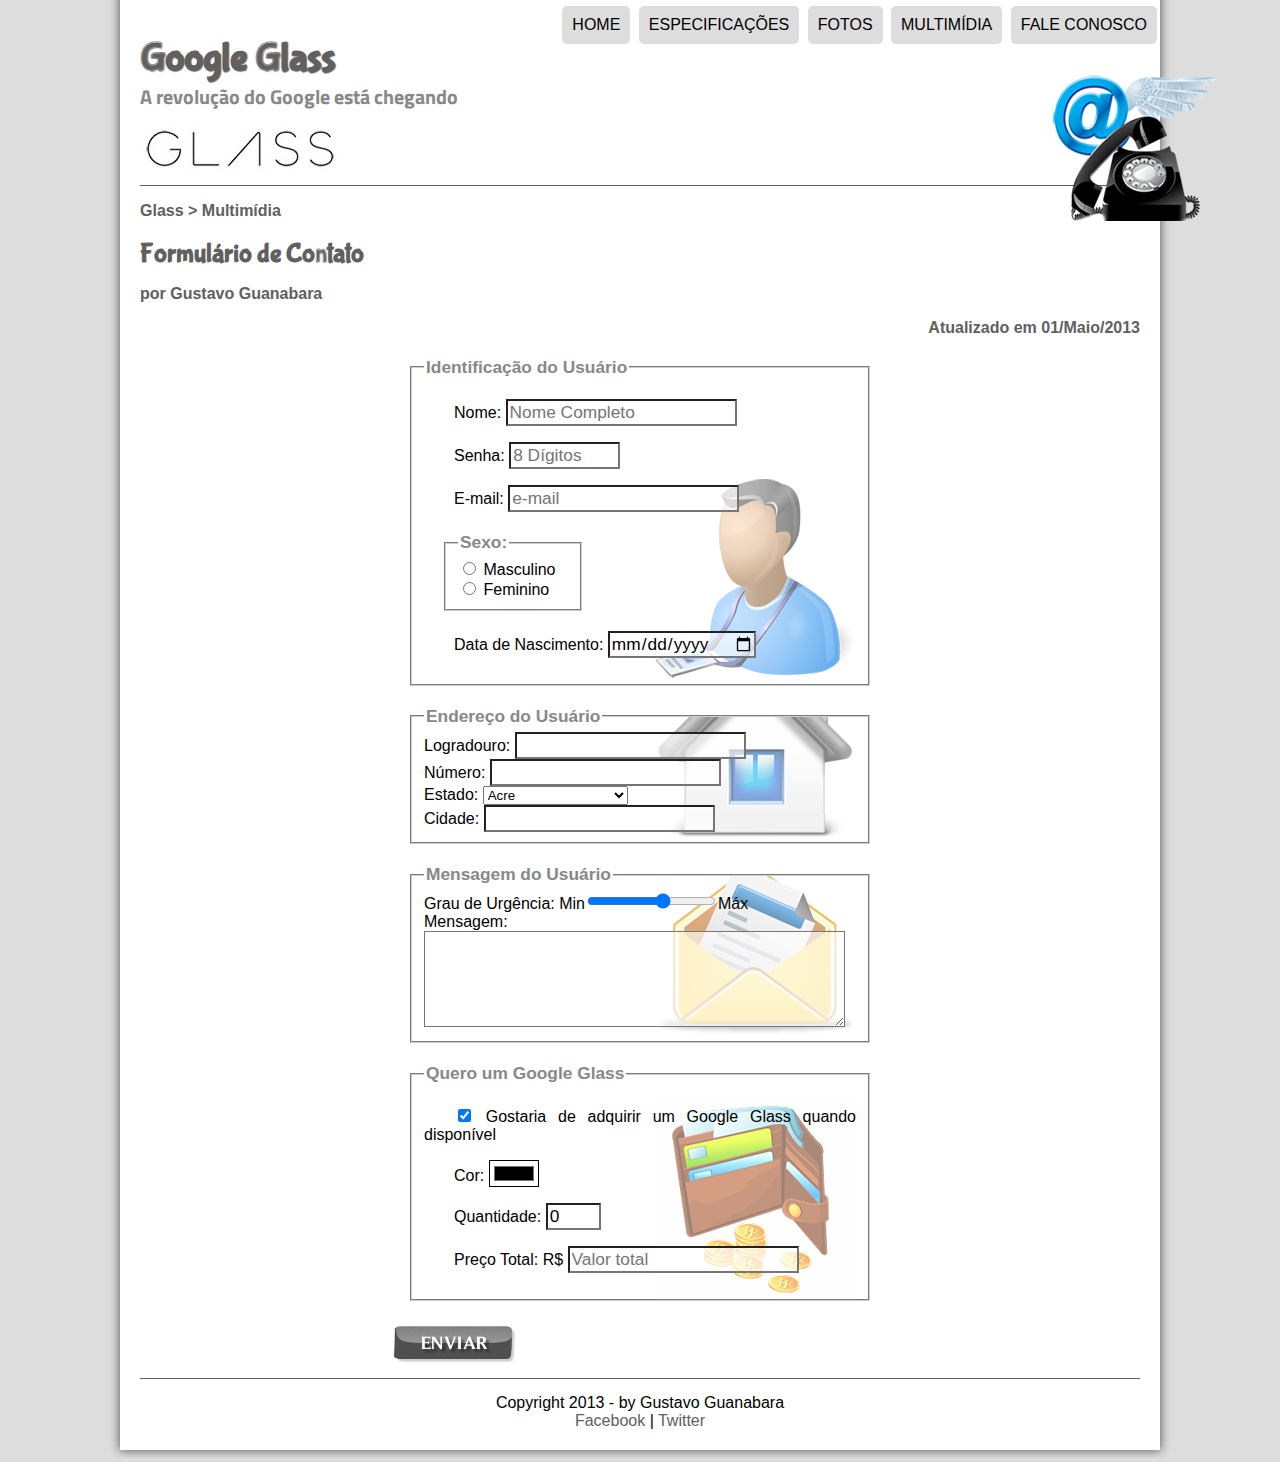
<file: fale-conosco.html>
<!DOCTYPE html>
<html lang="pt-br">

<head>
    <meta charset="UTF-8">
    <meta name="viewport" content="width=device-width, initial-scale=1.0">
    <title>Tudo Sobre o Google Glass</title>
    <link rel="stylesheet" href="/_css/estilo.css">
    <link rel="stylesheet" href="_css/form.css">
    <script>
        function calc_total() {
            let quant = parseInt(document.querySelector("#cQuant").value )
            
            console.log(quant)
            document.querySelector("#cPreco").value = tot
        }
    </script>
</head>

<body>
    <div id="interface">
        <header id="cabecalho">
            <hgroup>
                <h1>Google Glass</h1>
                <h2>A revolução do Google está chegando</h2>
            </hgroup>

            <img id="icone" src="_imagens/contato.png" alt="Óculos">

            <nav class="navegacao">
                <h1>Menu Principal </h1>
                <ul>
                    <li onmousemove="mudaFoto('./_imagens/home.png')"
                        onmouseout="mudaFoto('./_imagens/glass-oculos-preto-peq.png')"><a href="index.html">Home</a>
                    </li>

                    <li onmousemove="mudaFoto('_imagens/especificacoes.png')"
                        onmouseout="mudaFoto('./_imagens/glass-oculos-preto-peq.png')"><a
                            href="specs.html">Especificações</a></li>

                    <li onmousemove="mudaFoto('_imagens/fotos.png')"
                        onmouseout="mudaFoto('./_imagens/glass-oculos-preto-peq.png')"><a href="fotos.html">Fotos</a>
                    </li>

                    <li onmousemove="mudaFoto('_imagens/multimidia.png')"
                        onmouseout="mudaFoto('./_imagens/glass-oculos-preto-peq.png')"><a
                            href="multimidia.html">Multimídia</a></li>

                    <li onmousemove="mudaFoto('_imagens/contato.png')" onmouseout="mudaFoto('./_imagens/contato.png')">
                        <a href="fale-conosco.html">Fale
                            conosco</a></li>
                </ul>
            </nav>

        </header>

        <section id="corpo-full">
            <article id="noticia-principal">
                <header id="cabecalho-artigo">
                    <h3>
                        Glass > Multimídia
                    </h3>

                    <h1>
                        Formulário de Contato
                    </h1>

                    <h3>
                        por Gustavo Guanabara
                    </h3>

                    <h3 class="direita">
                        Atualizado em 01/Maio/2013
                    </h3>
                </header>
                <form method="post" id="fContato" oninput="calc_total()">

                    <fieldset id="usuario">
                        <legend>
                            Identificação do Usuário
                        </legend>
                        <p>
                            <label for="cNome">Nome:</label> <input type="text" name="tNome" id="cNome" size="20"
                                maxlength="30" placeholder="Nome Completo">
                        </p>
                        <p>
                            <label for="cSenha">Senha:</label> <input type="password" name="tSenha" id="cSenha" size="8"
                                maxlength="8" placeholder="8 Dígitos">
                        </p>
                        <p>
                            <label for="cEmail">E-mail:</label> <input type="email" name="tEmail" id="cEmail"
                                placeholder="e-mail" size="20" maxlength="40">
                        </p>
                        <fieldset id="sexo">
                            <legend>
                                Sexo:
                            </legend>
                            <input type="radio" name="tSexo" id="masculino"> <label for="masculino">Masculino</label>
                            <input type="radio" name="tSexo" id="feminino"> <label for="feni">Feminino</label>

                        </fieldset>
                        <p>
                            <label for="cData">Data de Nascimento:</label> <input type="date" name="tData" id="cData">
                        </p>
                    </fieldset>

                    <fieldset id="endereco">
                        <legend>
                            Endereço do Usuário
                        </legend>
                        <label for="cRua">Logradouro:</label> <input type="text" name="tRua" id="cRua"><br>
                        <label for="cNumero">Número:</label> <input type="number" name="tNumero" id="cNumero"><br>
                        <label for="cEstados">Estado:</label> <select name="tEstados" id="cEstados"> <br>
                            <option value="AC">Acre</option>
                            <option value="AL">Alagoas</option>
                            <option value="AP">Amapá</option>
                            <option value="AM">Amazonas</option>
                            <option value="BA">Bahia</option>
                            <option value="CE">Ceará</option>
                            <option value="DF">Distrito Federal</option>
                            <option value="ES">Espírito Santo</option>
                            <option value="GO">Goiás</option>
                            <option value="MA">Maranhão</option>
                            <option value="MT">Mato Grosso</option>
                            <option value="MS">Mato Grosso do Sul</option>
                            <option value="MG">Minas Gerais</option>
                            <option value="PA">Pará</option>
                            <option value="PB">Paraíba</option>
                            <option value="PR">Paraná</option>
                            <option value="PE">Pernambuco</option>
                            <option value="PI">Piauí</option>
                            <option value="RJ">Rio de Janeiro</option>
                            <option value="RN">Rio Grande do Norte</option>
                            <option value="RS">Rio Grande do Sul</option>
                            <option value="RO">Rondônia</option>
                            <option value="RR">Roraima</option>
                            <option value="SC">Santa Catarina</option>
                            <option value="SP">São Paulo</option>
                            <option value="SE">Sergipe</option>
                            <option value="TO">Tocantins</option>
                        </select><br>
                        <label for="cCidade">Cidade:</label> <input type="text" name="tCidade" id="cCidade">
                    </fieldset>

                    <fieldset id="mensagem">
                        <legend>
                            Mensagem do Usuário
                        </legend>
                        <label for="cUrgencia">Grau de Urgência: Min<input type="range" name="tUrgencia" id="cUrgencia"
                                min="0" max="10" step="2">Máx <br></label>

                        <label for="cMsg">Mensagem:</label> <textarea name="tMsg" id="cMsg" cols="50"
                            rows="6"></textarea>
                    </fieldset>

                    <fieldset id="pedido">
                        <legend>
                            Quero um Google Glass
                        </legend>
                        <P>
                            <input type="checkbox" id="Cped" checked>
                            <label for="Cped">Gostaria de adquirir um Google Glass quando disponível</label>
                        </P>
                        <p>
                            <label for="cCor">Cor:</label>
                            <input type="color" name="tCor" id="cCor">
                        </p>
                        <p>
                            <label for="cQuant">
                                Quantidade:
                            </label>
                            <input type="number" name="tQuant" id="cQuant" min="0" max="5" value="0">
                        </p>
                        <p>
                            <label for="cPreco">Preço Total: R$</label>
                            <input type="text" id="cPreco" readonly placeholder="Valor total">
                        </p>
                    </fieldset>


                    <input type="image" src="_imagens/botao-enviar.png" alt="botao-enviar ">
                </form>

                <footer id="rodape">
                    Copyright 2013 - by Gustavo Guanabara<br />
                    <a href="http://Facebook.com/cursosemvideo" target="_blank">Facebook</a> |
                    <a href="http://twitter.com/cursosemvideo" target="_blank">Twitter</a>
                </footer>
                <script src="./_javascript/funcoes.js"></script>
            </article>

        </section>

    </div>
</body>

</html>
</file>
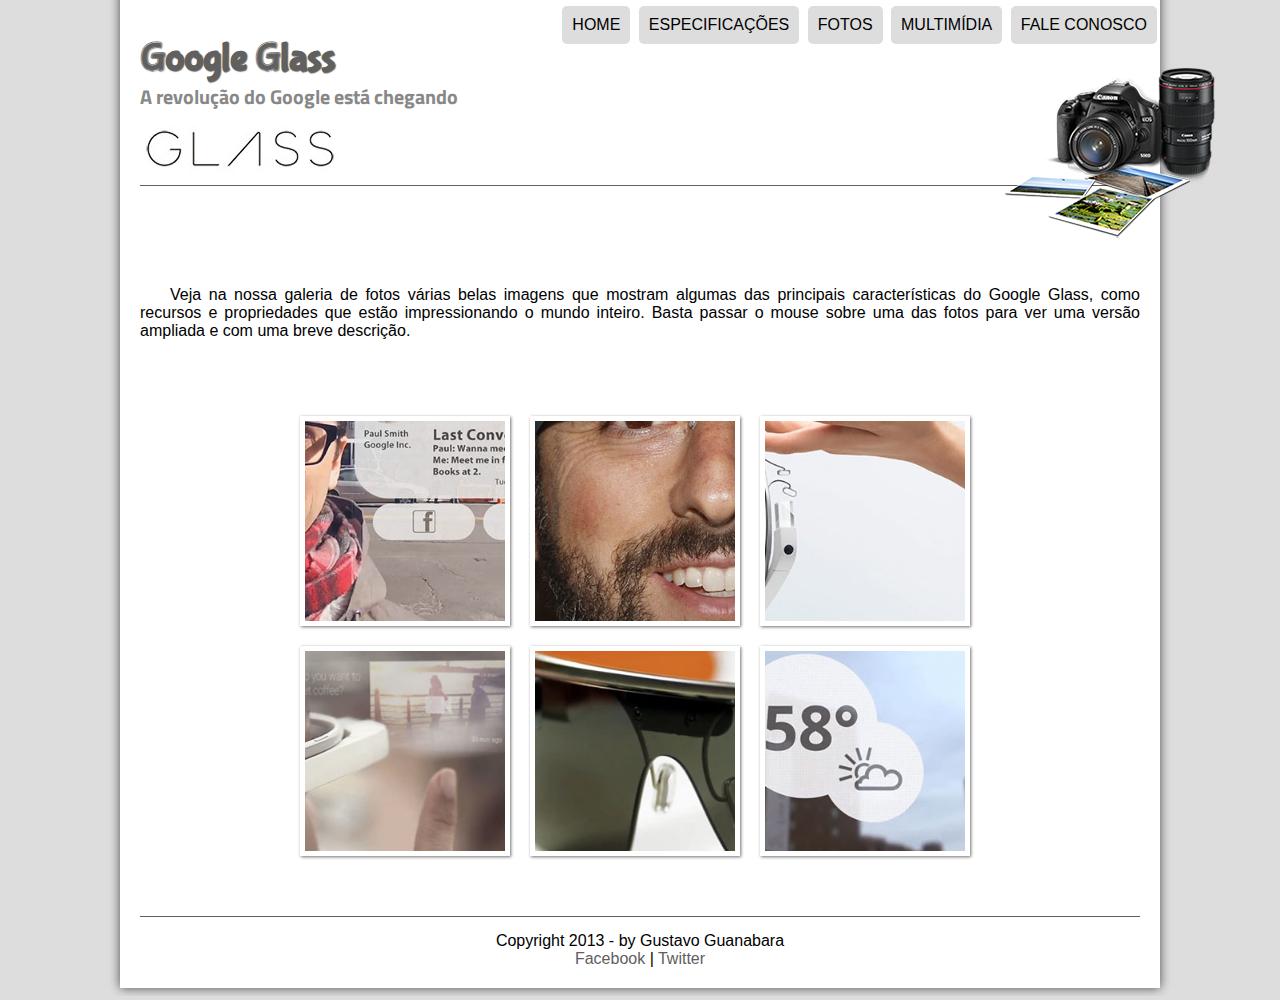
<file: fotos.html>
<!DOCTYPE html>
<html lang="pt-br">

<head>
    <meta charset="UTF-8">
    <meta name="viewport" content="width=device-width, initial-scale=1.0">
    <title>Tudo Sobre o Google Glass</title>
    <link rel="stylesheet" href="/_css/estilo.css">
    <link rel="stylesheet" href="_css/fotos.css">
</head>

<body>
    <div id="interface">
        <header id="cabecalho">
            <hgroup>
                <h1>Google Glass</h1>
                <h2>A revolução do Google está chegando</h2>
            </hgroup>

            <img id="icone" src="_imagens/fotos.png" alt="Óculos">

            <nav class="navegacao">
                <h1>Menu Principal </h1>
                <ul>
                    <li onmousemove="mudaFoto('./_imagens/home.png')"
                        onmouseout="mudaFoto('./_imagens/glass-oculos-preto-peq.png')"><a href="index.html">Home</a>
                    </li>

                    <li onmousemove="mudaFoto('_imagens/especificacoes.png')"
                        onmouseout="mudaFoto('./_imagens/glass-oculos-preto-peq.png')"><a
                            href="specs.html">Especificações</a></li>

                    <li onmousemove="mudaFoto('_imagens/fotos.png')" onmouseout="mudaFoto('./_imagens/fotos.png')"><a
                            href="fotos.html">Fotos</a>
                    </li>

                    <li onmousemove="mudaFoto('_imagens/multimidia.png')"
                        onmouseout="mudaFoto('./_imagens/glass-oculos-preto-peq.png')"><a
                            href="multimidia.html">Multimídia</a></li>

                    <li onmousemove="mudaFoto('_imagens/contato.png')"
                        onmouseout="mudaFoto('./_imagens/glass-oculos-preto-peq.png')"><a href="fale-conosco.html">Fale
                            conosco</a></li>
                </ul>
            </nav>

        </header>

        <p>
            Veja na nossa galeria de fotos várias belas imagens que mostram algumas das principais características do
            Google
            Glass, como recursos e propriedades que estão impressionando o mundo inteiro. Basta passar o mouse sobre uma
            das
            fotos para ver uma versão ampliada e com uma breve descrição.
        </p>

        <ul id="album-fotos">
            <li id="foto01"><span>Agenda e lembretes</span></li>
            <li id="foto02"><span>Sergey Brin usando o Glass</span></li>
            <li id="foto03"><span>Leve e compacto</span></li>
            <li id="foto04"><span>Sensação de uma tela de 50"</span></li>
            <li id="foto05"><span>Vários tipos de lente</span></li>
            <li id="foto06"><span>Informações importantes</span></li>
        </ul>

        <footer id="rodape">
            Copyright 2013 - by Gustavo Guanabara<br />
            <a href="http://Facebook.com/cursosemvideo" target="_blank">Facebook</a> |
            <a href="http://twitter.com/cursosemvideo" target="_blank">Twitter</a>
        </footer>

    </div>
    
        <script src="./_javascript/funcoes.js"></script>
</body>

</html>
</file>
<file: _css/estilo.css>
@charset "UTF-8";
@import url('https://fonts.googleapis.com/css2?family=Titillium+Web&display=swap');
@font-face {
    font-family: 'fonteLogo';
    src: url('../_fonts/bubblegum-sans-regular.otf');
}

body {
    font-family: Arial, Helvetica, sans-serif;
    background-color: #ddd;
    color: rgba(0, 0, 0, 1);
}

p {
    text-align: justify;
    text-indent: 30px;
}

a {
    text-decoration: none ;
    color: #606060;
}

a:hover {
    text-decoration: underline;
}
#icone {
    position: absolute;
    right: -59px;
    top: 80px;
}

#cabecalho {
    border-bottom: 1px #606060 solid;
    height: 150px;
    background: url('../_imagens/glass-logo-peq.jpg') no-repeat 0px 90px;
}

#cabecalho h1 {
    font-family: 'fonteLogo', Helvetica, sans-serif;
    font-size: 30pt;
    color: #606060;
    text-shadow: 1px 1px 1px rgba(0, 0, 0, 0.6);
    padding: 0px;
    margin-bottom: 0px;
}

#cabecalho h2 {
    font-family: 'Titillium Web', sans-serif;
    font-size: 15pt;
    color: #888;
    padding: 0px;
    margin-top: 0px;
}
/* Formatação de imagens com legendas */

.foto-legenda {
    border: solid 5px white;
    box-shadow: 2px 2px 4px black;
    position: relative;
}

.foto-legenda img {
    height: 100%;
    width: 100%;
}

.foto-legenda figcaption {
    opacity: 0;
    position: absolute;
    top: 0px;
    background-color: rgba(0, 0, 0, 0.425);
    width: 100%;
    height: 100%;
    padding: 10px;
    box-sizing: border-box;
    transition: opacity 1s;
}

figcaption:hover{
    opacity: 1;    
}

/* Formatação menu */

.navegacao ul{
    list-style: none;
    text-transform: uppercase;
    position: absolute;
    top: 0px;
    right: 1px;
}

.navegacao li {
    display: inline-block;
    padding: 10px;
    background-color: #ddd;
    margin: 2px;
    border-radius: 5px;
    transition: background-color 1s;
}

.navegacao {
    display: block;
}
.navegacao a{
    text-decoration: none;
    color: black;
}

.navegacao h1 {
    display: none;
}

.navegacao li:hover{
    background-color: #444;
    color: white;
}

.navegacao a:hover{
    color: white;
}

#interface {
    width: 1000px;
    padding: 20px;
    background-color: #fff;
    margin: -20px auto 0px auto;
    box-shadow: 0px 0px 10px rgba(0, 0, 0, 0.664);
    position: relative;
}

#corpo {
    display: block;
    width: 530px;
    float: left;
    padding-right: 25px;
    border-right: solid 1px #606060;
}

#noticia-principal h2 {
    font-size: 12pt;
    color: #606060;
    background-color: #ddd;
    padding: 5px 0px 5px 10px;
    margin: 10px 0px 10px 0px;
}

#cabecalho-artigo h1 {
    font-family: 'fonteLogo', sans-serif;
    font-size: 20pt;
    color: #606060;
    margin-bottom: 0px; 
}

#cabecalho-artigo h2 {
    font-size: 13pt;
    color: #97a797;
    background-color: white;
}

#cabecalho-artigo h3 {
    font-size: 12pt;
    color: #606060;
}

.direita {
    text-align: right;
}

#tabela {
    border: 1px solid #606060;
    border-spacing: 0px;
    margin: auto;
}

#tabela td {
    border: solid 1px #606060;
    padding: 10px;
    text-align: center;
}

#tabela caption {
    color: #888;
    font-size: 13pt;
    font-weight: bold;
}

#tabela span {
    display: block;
    float: right;
    color: black;
    font-size: 9pt;
    margin-top: 13px;
    
}

.ce {
    color: white;
    background-color: #606060;
    font-weight: bold;
    vertical-align: top;
}

.cd {
    background-color: rgba(136, 136, 136, 0.39);
}

#lateral {
    display: block;
    width: 400px;
    float: right;
    background-color: #ddd;
    padding: 10px;
    margin-top: 10px;
    box-shadow: 2px 2px 4px rgba(0, 0, 0, 0.479);
}

#lateral h1 {
    font-family: 'fonteLogo', sans-serif;
    font-size: 20pt;
    color: #606060;
    margin-top: 0px ;
}

#lateral h2 {
    background-color: #606060;
    font-size: 15pt;
    color: white;
    padding: 10px ;
}

#rodape {
    clear: both;
    border-top: solid 1px #606060;
    text-align: center;
    padding-top: 15px;
}
</file>
<file: _css/form.css>
@charset "UTF-8";

form {
    width: 500px;
    margin: auto;
}

legend {
    color: #888;
    font-weight: bold;
    font-size: 13pt;
    font-family: sans-serif;
}

input {
    font-family: sans-serif;
    font-size: 13pt;
    font-weight: normal;
    background-color: rgba(255, 255, 255, 0.644);
}

textarea {
    background-color: rgba(255, 255, 255, 0.644);
}

input:hover, textarea:hover {
    background-color: #ddd;
}

fieldset {
    border-color: #cecece;
    margin: 20px;
}

fieldset#sexo {
    width: 110px;
}

fieldset#usuario {
    background: url("../_imagens/icone-contato.png") no-repeat 95% 95% ;
}

fieldset#endereco {
    background: url("../_imagens/icone-endereco.png") no-repeat 95% 95% ;
}

fieldset#mensagem {
    background: url("../_imagens/icone-mensagem.png") no-repeat 95% 95% ;
}

fieldset#pedido  {
    background: url("../_imagens/icone-pagamento.png") no-repeat 95% 95% ;
}
</file>
<file: _css/fotos.css>
@charset "UTF-8";


p {
    margin-top: 100px;
}

ul#album-fotos {
    width: 700px;
    margin: 0px auto;
    padding: 50px;
    overflow: hidden;
    list-style: none;
}

ul#album-fotos li {
    float: left;
    height: 200px;
    width: 200px;
    margin: 10px;
    border: 5px solid white;
    background-color: #fff;
    box-shadow: 1px 1px 3px rgba(0, 0, 0, 0.562);
    transition: all .5s ease-in;
}

ul#album-fotos span {
    opacity: 0;
    color: #fff;
    background-color: rgba(0, 0, 0, 0.397);
    text-shadow: 1px 1px 1px black;
    font-size: 9pt;
    line-height: 370px;
    padding: 5px;
    transition: 1s;
}

ul#album-fotos li:hover { /* FORMATAÇÃO DOS <li> PARA FAZER O ZOOM IN */
    transform: scale(1.5);
}

ul#album-fotos li:hover span { /* FORMATAÇÃO DO SPAN  */
    opacity: 1;
}

ul#album-fotos li#foto01 {
    background: url('../_imagens/galeria-01.jpg ') no-repeat;
    background-position: 50% 50%;
    background-size: 400px 400px;
    background-color: white;
}

ul#album-fotos li#foto01:hover {
    background-position: 0px 0px;
    background-size: 200px 200px;
}

ul#album-fotos li#foto02 {
    background: url('../_imagens/galeria-02.jpg ') no-repeat;
    background-position: 50% 50%;
    background-size: 400px 400px;
    background-color: white;
}

ul#album-fotos li#foto02:hover {
    background-position: 0px 0px;
    background-size: 200px 200px;
}

ul#album-fotos li#foto03 {
    background: url('../_imagens/galeria-03.jpg ') no-repeat;
    background-position: 50% 50%;
    background-size: 400px 400px;
    background-color: white;
}

ul#album-fotos li#foto03:hover {
    background-position: 0px 0px;
    background-size: 200px 200px;
}

ul#album-fotos li#foto04 {
    background: url('../_imagens/galeria-04.jpg ') no-repeat;
    background-position: 50% 50%;
    background-size: 400px 400px;
    background-color: white;
}

ul#album-fotos li#foto04:hover {
    background-position: 0px 0px;
    background-size: 200px 200px;
}

ul#album-fotos li#foto05 {
    background: url('../_imagens/galeria-05.jpg ') no-repeat;
    background-position: 50% 50%;
    background-size: 400px 400px;
    background-color: white;
}

ul#album-fotos li#foto05:hover {
    background-position: 0px 0px;
    background-size: 200px 200px;
}

ul#album-fotos li#foto06 {
    background: url('../_imagens/galeria-06.jpg ') no-repeat;
    background-position: 50% 50%;
    background-size: 400px 400px;
    background-color: white;
}

ul#album-fotos li#foto06:hover {
    background-position: 0px 0px;
    background-size: 200px 200px;
}
</file>
